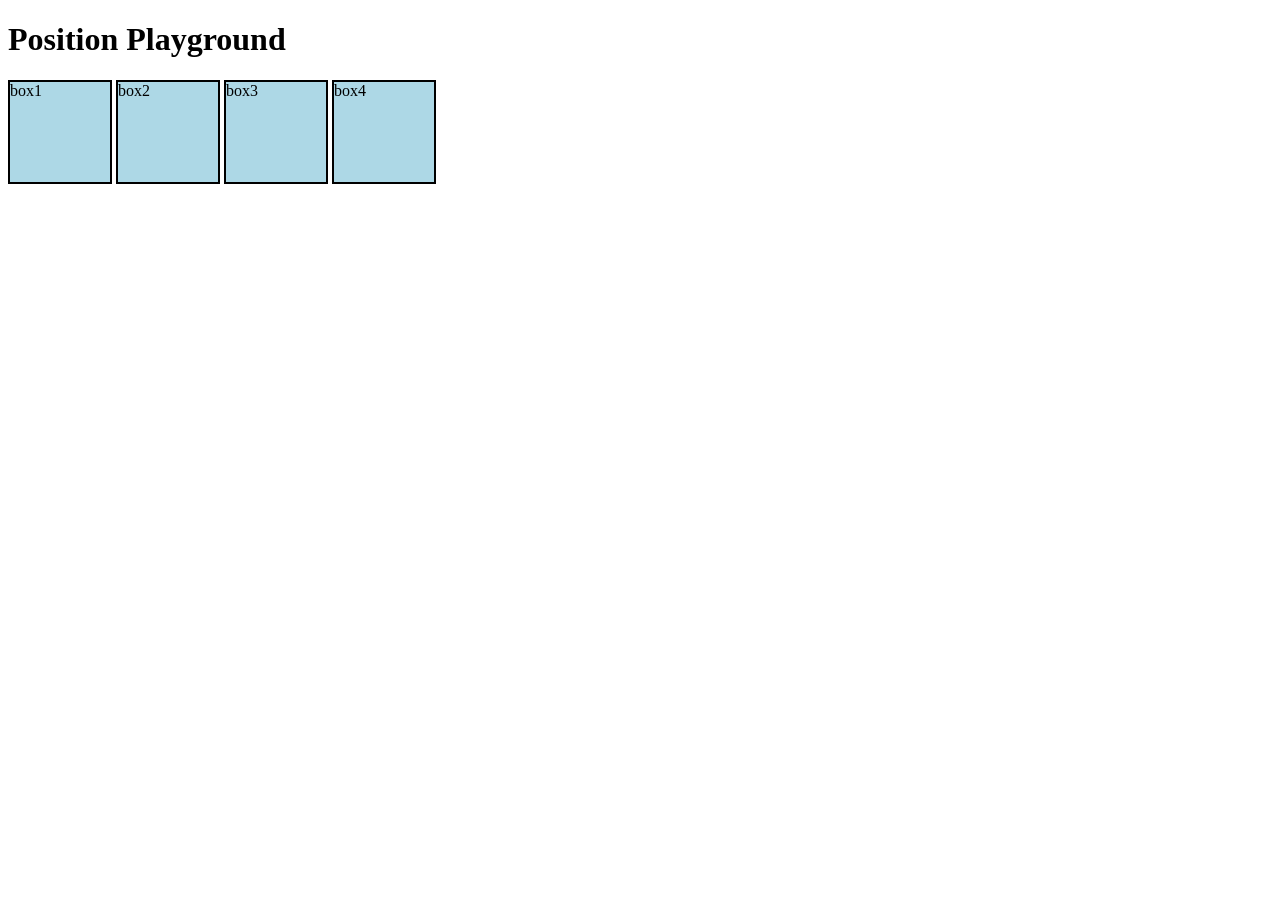
<file: index.html>
<!DOCTYPE html>
<html lang="en">
<head>
    <meta charset="UTF-8">
    <meta name="viewport" content="width=device-width, initial-scale=1.0">
    <title>CSS Level 2</title>
<link rel="stylesheet" href="style.css">
</head> 
<h1>Position Playground</h1>

    <div id="box1">box1</div>
    <div id="box2">box2</div>
    <div id="box3">box3</div>
    <div id="box4">box4</div>


   
</body>
</html>
</file>
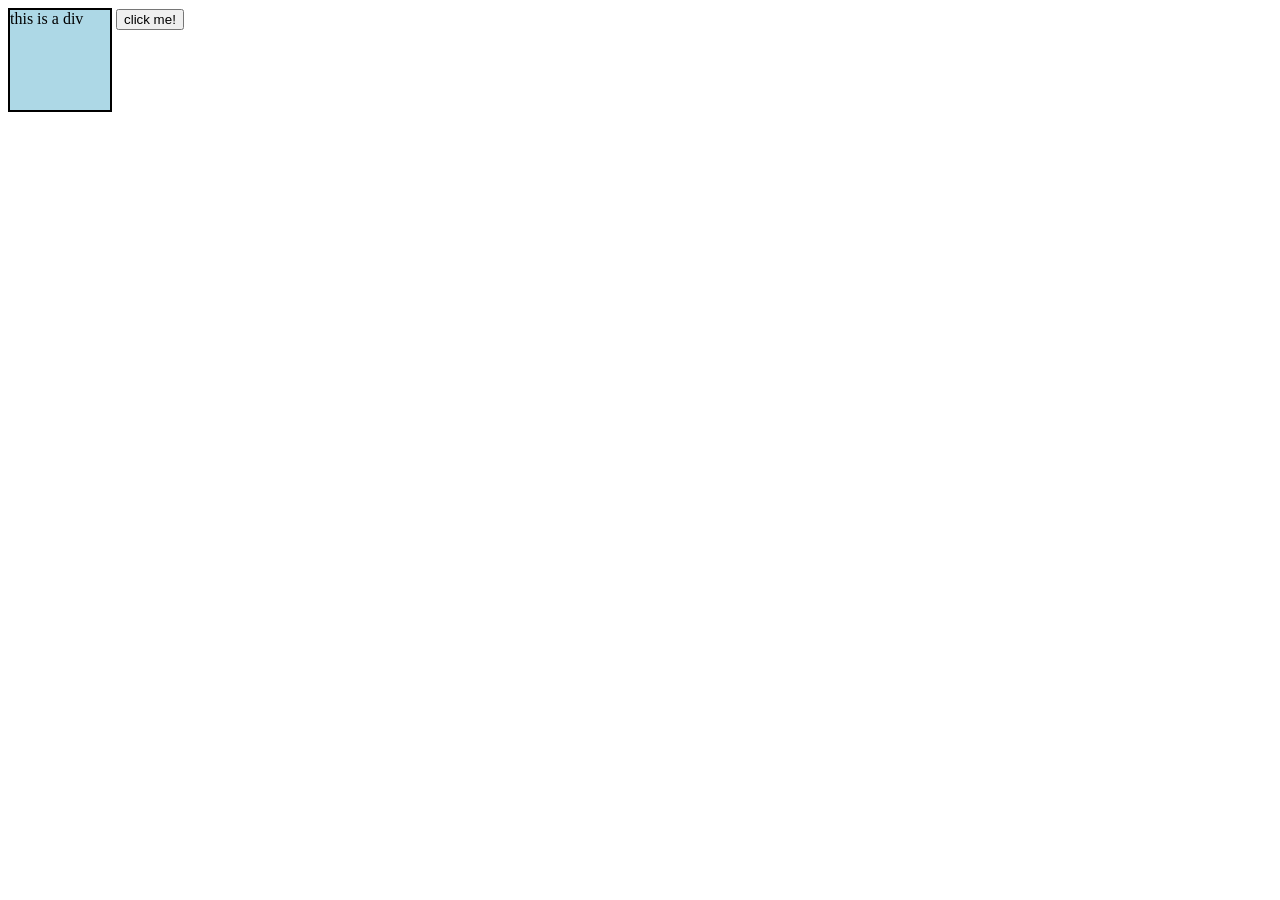
<file: level1.html>
<!DOCTYPE html>
<html lang="en">
<head>
    <meta charset="UTF-8">
    <meta name="viewport" content="width=device-width, initial-scale=1.0">
    <title>CSS Level 1</title>
<link rel="stylesheet" href="style.css">
</head> 
<body>
    <!-- <h1 style="color:red">Hello! I Am Aman</h1>  -->
     <!-- 
     -->
     <!-- <h1 id="headingOne">this is a heading 1</h1>
      <h1 id="headingTwo">this is a heading 2</h1>
       <h1 class="isClass">this is a heading 3</h1>
       <p class="isClass">this is a simple paragrapgh</p>
       <button>click me!</button> -->



       <!-- --------------font size-------------------->
        <!-- <p id="one">paragraph1</p>
        <p id="two">paragraph2</p>
        <p id="three">paragraph3</p> -->








        <!-- -------------display:inline/block/inline-block -->
         <div>this is a div</div>
       <button>click me!</button>
</html>
</file>
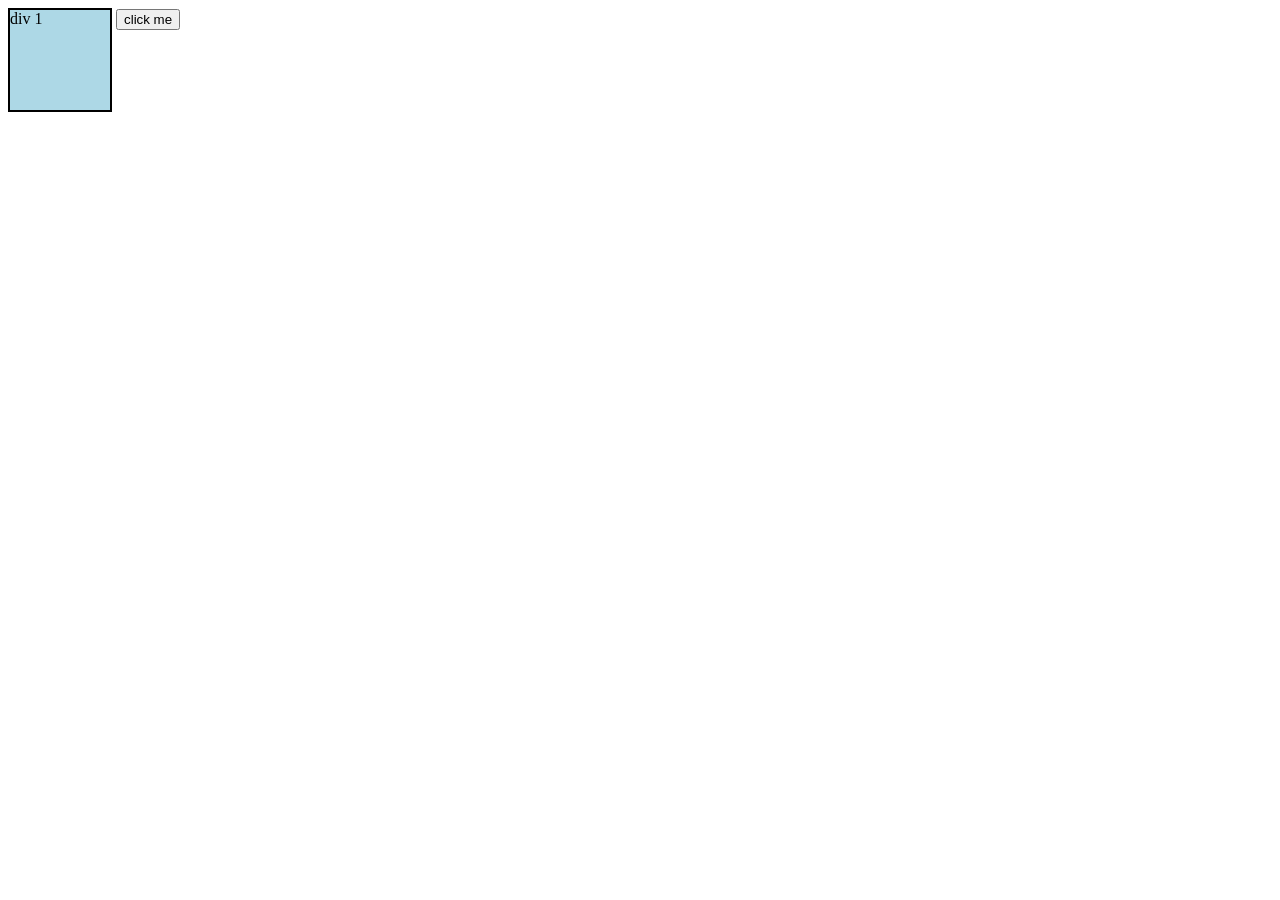
<file: level2.html>
<!DOCTYPE html>
<html lang="en">
<head>
    <meta charset="UTF-8">
    <meta name="viewport" content="width=device-width, initial-scale=1.0">
    <title>CSS Level 2</title>
<link rel="stylesheet" href="style.css">
</head> 

   <div>
    div 1
   </div>
   <button>click me</button>
   
</body>
</html>
</file>
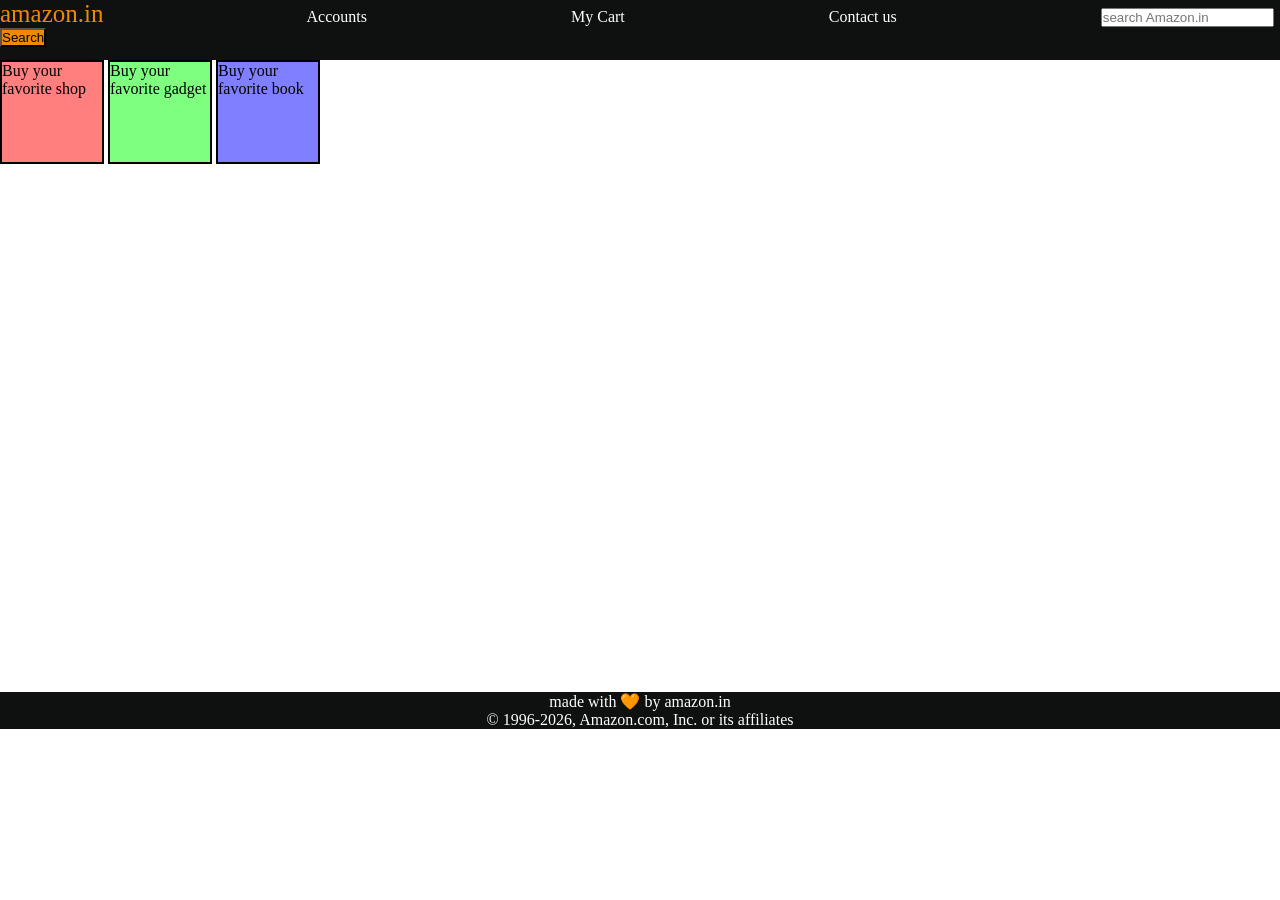
<file: practice.html>
<!DOCTYPE html>
<html lang="en">
<head>
    <meta charset="UTF-8">
    <meta name="viewport" content="width=device-width, initial-scale=1.0">
    <title>PRACTICE</title>
    <link 
    rel="stylesheet" href="practice.css">
    <!-- <style>
        button{
            background-color:blue;
        }
    </style> -->
</head>
<body>
    <!-- ------------question 1------------------------------
    <div id="box">Hello! its a practice set 1</div> -->
   







<!-- -----------------------question 2------------------- -->
 <!-- <h1 class="heading">heading 1</h1>
 <h2 class="heading">heading 2</h2>
 <h3 class="heading">heading 3</h3> -->






 <!-- -------------------------question 3------------------------- -->
  <!-- <button style="background-color:pink">click me!</button> -->







  <!-- =================PRACTICE SET 2============== -->

  <!-- -------------------------question 1------------------ -->


  <!-- <h1>heading</h1> -->



  <!-- ----------question 3-------- -->
<!-- <div id="outer" >outer
    <div id="inner" >
inner
    </div>
</div> -->









<!-- ========================================PRACTICE SET 3==================== -->

<!-- --------------------------QUESTION 1------------------ -->

<!-- <div>
    div
</div> -->









<!-- --------------------------------question 2-------------------- -->
<!-- 
<div id="navbar">
<a id="logo">amazon.in</a>
<a>Accounts</a>
<a>My Cart</a>
<a>Contact us</a>

    <input placeholder="search Amazon.in">
    <button>Search</button>
</div> -->



















<!-- ==============================practice set 4================================= -->



<header><div id="navbar">
<a id="logo">amazon.in</a>
<a>Accounts</a>
<a>My Cart</a>
<a>Contact us</a>

    <input placeholder="search Amazon.in" style="color:black">
    <button>Search</button>
</div> 
</header>
<div id="content">
    <div class="contentBox" style="background-color:rgba(255, 0, 0, 0.5);">Buy your favorite shop</div>
    <div class="contentBox" style="background-color:rgba(0, 255, 0, 0.5);">Buy your favorite gadget</div>    
    <div class="contentBox" style="background-color:rgba(0, 0, 255, 0.5);">Buy your favorite book</div>
</div>
<footer>made with &#129505;  by amazon.in
<br>© 1996-2026, Amazon.com, Inc. or its affiliates</footer>


</body>
</html>
</file>
<file: style.css>
div{
    height: 100px;
    width: 100px;
    background-color: lightblue;
    border: 2px solid black;
    display: inline-block;
}
</file>
<file: practice.css>
/* ------------------------question 1-----------------------
#box{
    background-color: blue;
} */



/* -----------------question 2------------------- */
/* .heading{
    color:red;
} */

/* h1,h2,h3{
    color: rgb(0, 51, 255);
} */





/* ---------------------------question 3--------------------------- */
/* button{
    background-color: green;;
} */













 /* <!-- =================PRACTICE SET 2============== -->

   -------------------------question 1------------------ --> */


    /* *{
    font-family: 'Times New Roman', Times, serif;
   }


   h1{
    text-align: center;
    text-transform: capitalize;
   } */
  


   /* -----------question 3---------- */
   /* #outer{
    font: size 25px; ;
   }
   #inner{
    font-size: 10px;
   } */







/* 
   <!-- ========================================PRACTICE SET 3==================== -->

<!-- --------------------------QUESTION 1------------------ --> */
/* 
div{
    text-align: center;
    height:100px;
    width: 100px;
    background-color: green;
    border-radius: 50%;
} */





/* ----------------------question 2------------------- */
/* *{
    padding: 0;
    margin: 0;
    color:white;
#navbar{
    height:60px;
    background-color:#0f1111;
  

}
button{
    background-color:#f08804;
}
#logo{
   color: #f08804;
   font-size:  25px; ;
}
a{
    margin-right: 200px;
}
 */





















/* <!-- ==============================practice set 4================================= --> */
*{
    padding: 0;
    margin: 0;
    color:white;
}
#navbar{
    height:60px;
    background-color:#0f1111;

}
button{
    background-color:#f08804;
    color: black;
     
}
#logo{
   color: #f08804;
   font-size:  25px; ;
}
a{
    margin-right: 200px;
}

.contentBox{
    height: 100px;
    width: 100px;
    border: 2px solid black;
    display: inline-block;
    color: black;
}
#content{
   height: 632px;
}
footer{
   background-color:#0f1111;
   text-align: center;
}
</file>
